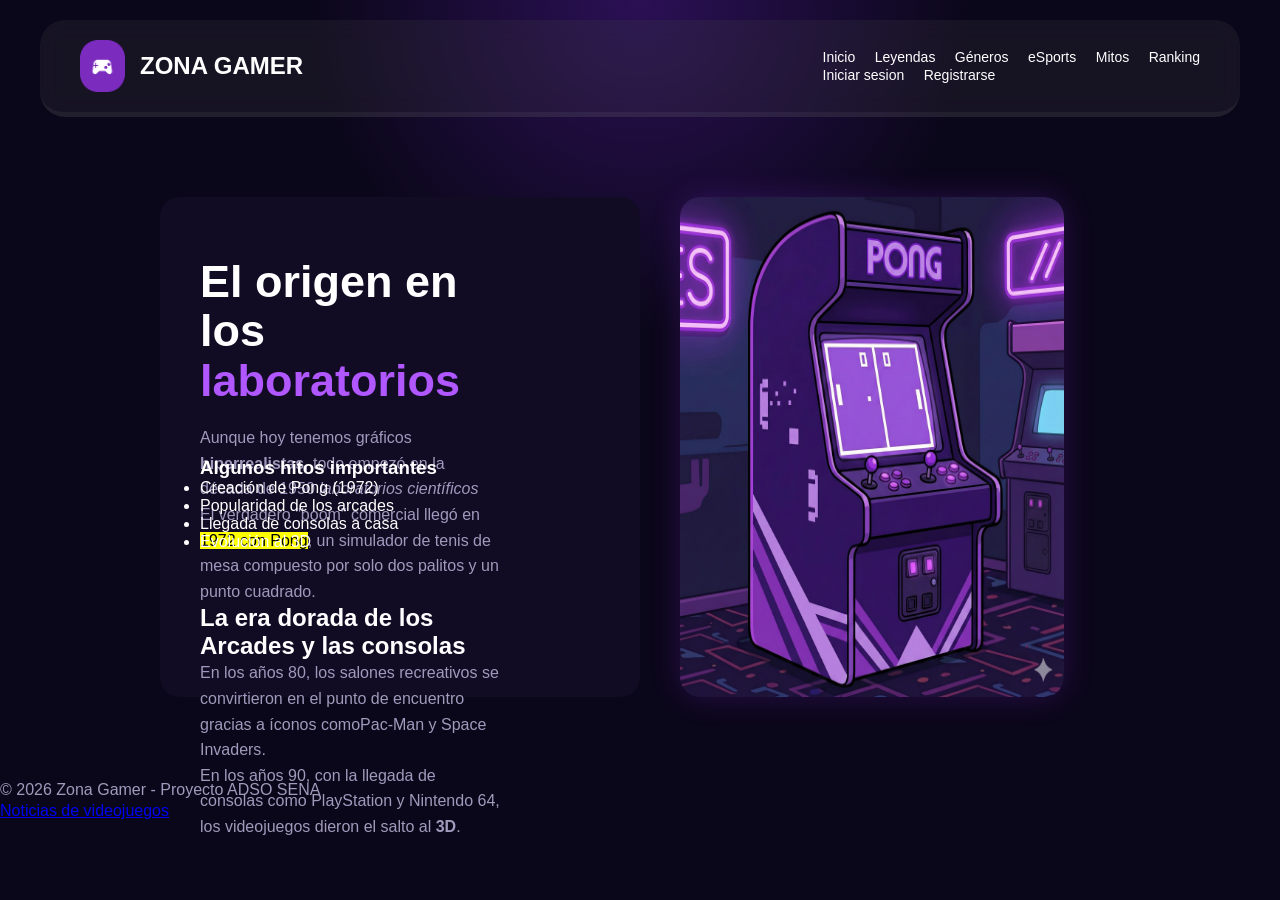
<file: index.html>
<!DOCTYPE html>
<html lang="en">
<head>
    <meta charset="UTF-8">
    <meta name="viewport" content="width=device-width, initial-scale=1.0">
    <title>Todo sobre videojuegos</title>
    <link rel="stylesheet" href="/estilos/Estyles.css">
</head>
<body>
    <header class="barra-navegacion">
	<div class="logo">
	<img src="/imgenes/gamercore-logo.png" alt="logo de la pagina">
        <h2>ZONA GAMER</h2>   
    </div>
        <nav class="menu">
        <a href="index.html">Inicio</a>
        <a href="Leyendas.html">Leyendas</a>
        <a href="Generos.html">Géneros</a>
		<a href="eSports.html">eSports</a>
        <a href="Mitos.html">Mitos</a>
        <a href="Ranking-Juegos.html">Ranking</a>
        <br>
        <a href="/Formulario-iniciar-sesion.html">Iniciar sesion</a>
        <a href="/Formulario-registrar.html">Registrarse</a>
        </nav>	
    </header>
    <main class="contenedor-principal">
            
        <section class="caja-texto">
        <article>

         <h1>El origen en los <span       class="texto-morado">laboratorios<span></h1>
            <p>Aunque hoy tenemos gráficos <strong>hiperrealistas</strong>, todo empezó en la década de 1950 <em>laboratorios científicos</em></p>

            <p>El verdadero "boom" comercial llegó en <mark>1972 con Pong</mark>, un simulador de tenis de mesa 
            compuesto por solo dos palitos y un punto cuadrado.
            </p>

            <h2>La era dorada de los Arcades y las consolas</h2>
            <p>En los años 80, los salones recreativos se convirtieron en el punto de encuentro gracias a íconos como<code>Pac-Man</code> y <code>Space Invaders</code>.</p>

            <p>En los años 90, con la llegada de consolas como PlayStation y Nintendo 64, los videojuegos dieron 
            el salto al <strong>3D</strong>.</p>
            </article>
            <article>
            <h3>Algunos hitos importantes</h3>
            <ul>
                <li>Creación de Pong (1972)</li>
                <li>Popularidad de los arcades</li>
                <li>Llegada de consolas a casa</li>
                <li>Evolución al 3D</li>
            </ul>
        </article>
            </section>

        </div> <div class="caja-imagen">
              <img src="/imgenes/Arcade pong.png" alt="Juego Pong">
        </div>

    </main>
    <footer>
        <p>&copy; 2026 Zona Gamer - Proyecto ADSO SENA</p>
        <a href="https://www.ign.com" target="_blank">
         Noticias de videojuegos</a>
    </footer>
</body>
</html>
</file>
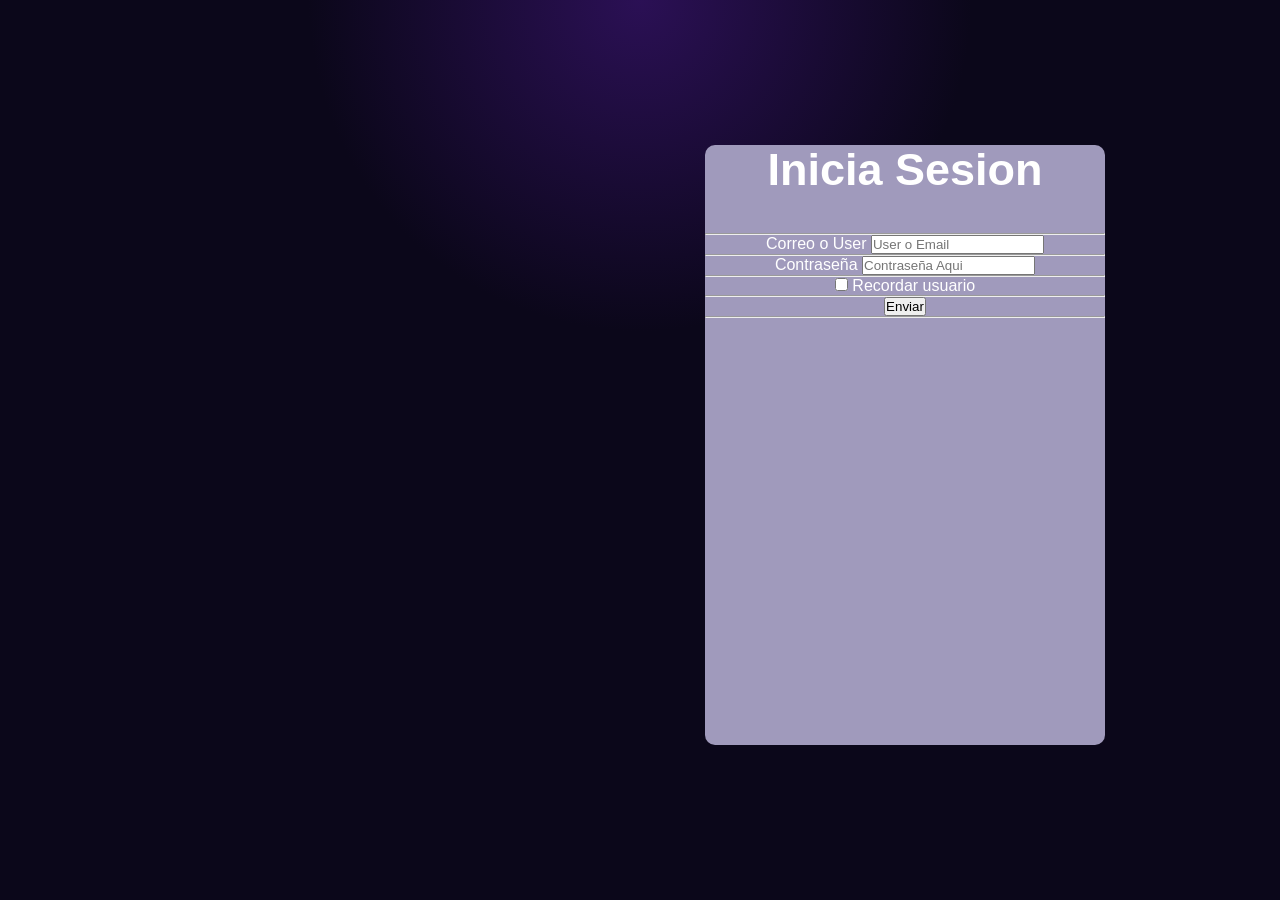
<file: Formulario-iniciar-sesion.html>
<!DOCTYPE html>
<html lang="en">
<head>
    <meta charset="UTF-8">
    <meta name="viewport" content="width=device-width, initial-scale=1.0">
    <title>Document</title>
    <link rel="stylesheet" href="/estilos/Estyles.css">
</head>
<body class="cuerpo">
    <article>
            <div class="forma1">
                <h1 style="text-align: center;">Inicia Sesion</h1>
                <br>
                <hr>
                <form action="index.html" method="get">
                    <div>
                        <label for="Correo">Correo o User</label>
                        <input type="email" name="email" placeholder="User o Email" required>
                    </div>
                     <hr>
                    <div>
                        <label for="Contraseña">Contraseña</label>
                        <input type="password"  name="Contraseña"  placeholder="Contraseña Aqui" required>
                    </div>
                    <hr>
                    <div>
                        <input type="checkbox" id="recordar" name="recordar">
                        <label for="recordar">Recordar usuario</label>
                    </div>
                    <hr>
                    <button type="submit">Enviar</button>
                    <hr>
                </form>
            </div>
    </article>
</body>
</html>
</file>
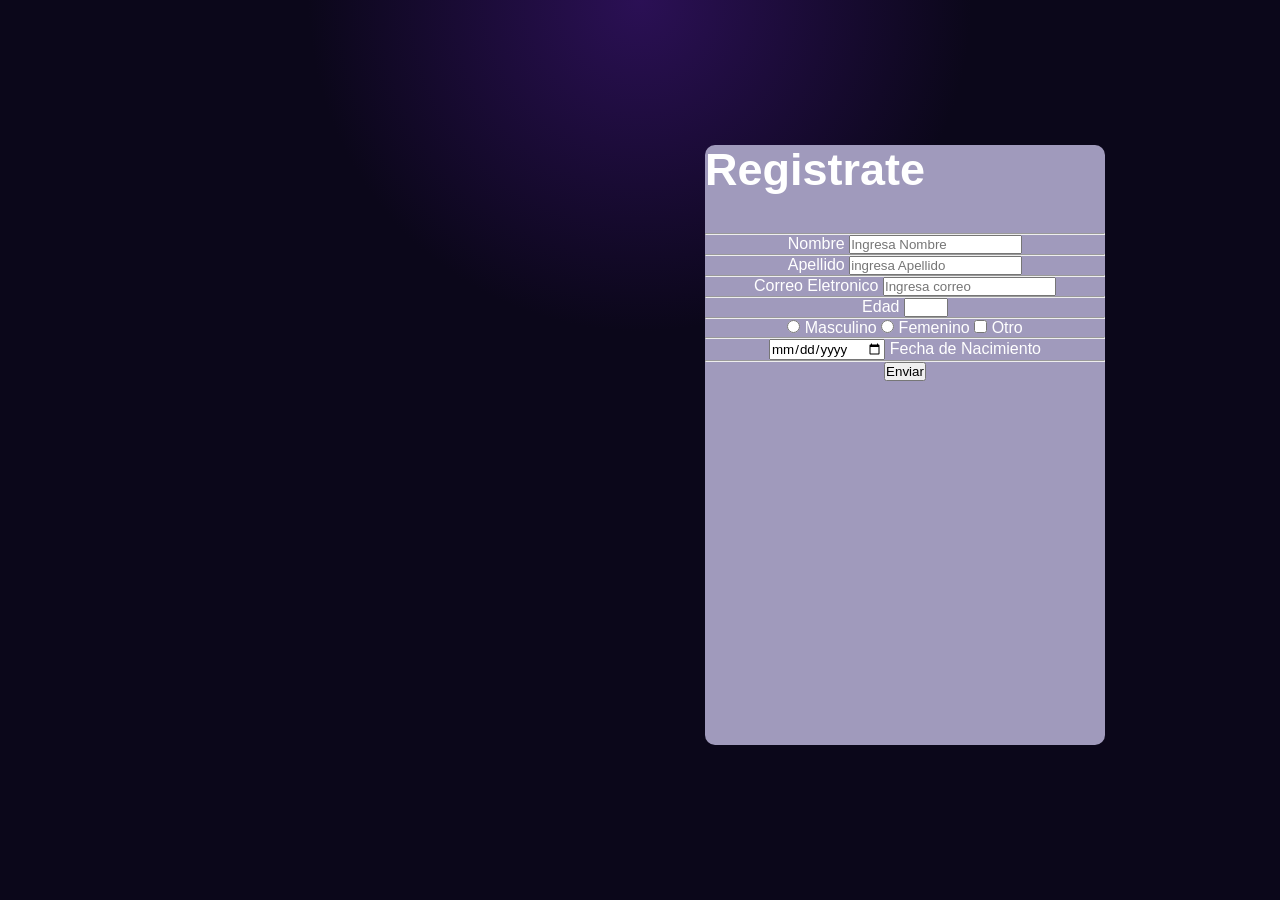
<file: Formulario-registrar.html>
<!DOCTYPE html>
<html lang="en">
<head>
    <meta charset="UTF-8">
    <meta name="viewport" content="width=device-width, initial-scale=1.0">
    <title>Document</title>
     <link rel="stylesheet" href="/estilos/Estyles.css">
</head>
<body class="cuerpo"> 
    <article>
        <div class="forma1">
            <h1>Registrate</h1>
            <br>
            <hr>
            <form action="Formulario-iniciar-sesion.html" method="get">
                <div>
                    <label for="nombre">Nombre</label>
                    <input type="text" id="nombre" name="nombre" placeholder="Ingresa Nombre" required>
                </div>
                <hr>
                <div>
                    <label for="">Apellido</label>
                    <input type="text" id="Apellido" placeholder="ingresa Apellido" >
                </div>
                <hr>
                <div>
                    <label for=""> Correo Eletronico</label>
                    <input type="email" id="Email" placeholder="Ingresa correo"  required>
                </div>
                <hr>
                <div>
                    <label for="">Edad</label>
                    <input type="number" min="1" max="50" required>
                </div>
                <hr>
                <div>
                    <input type="radio"> Masculino
                    <input type="radio"> Femenino
                    <input type="checkbox"> Otro
                </div>
                <hr>
                <div>
                    <input type="date"> Fecha de Nacimiento
                </div>
                <hr>
                <div>
                    <button type="submit">Enviar</button>
                </div>
            </form>
        </div>
    </article>
</body>
</html>
</file>
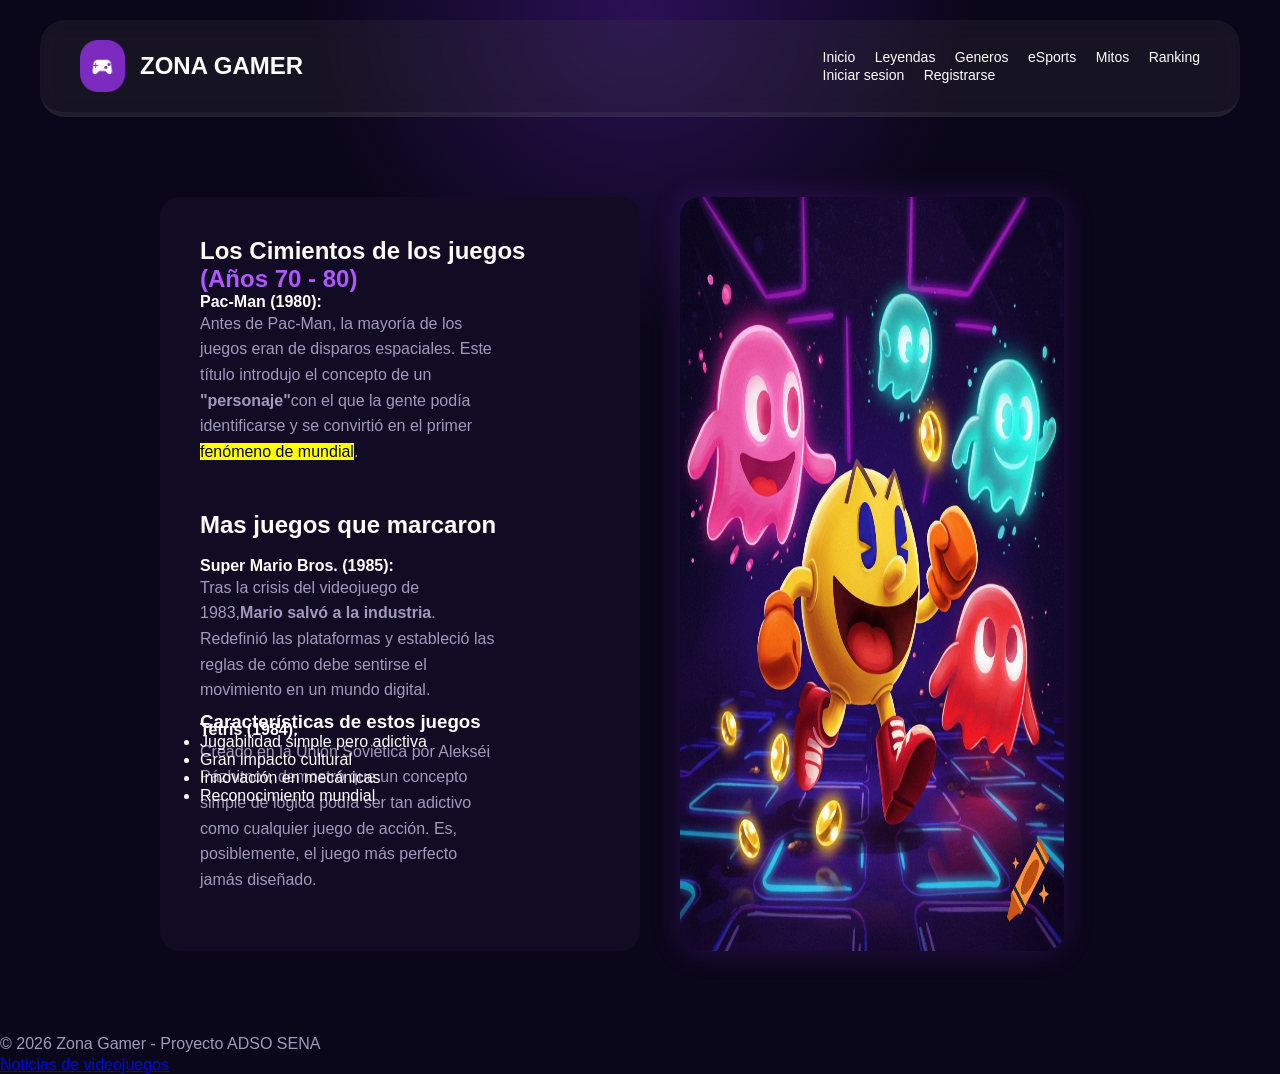
<file: Leyendas.html>
<!DOCTYPE html>
<html lang="en">
<head>
    <meta charset="UTF-8">
    <meta name="viewport" content="width=device-width, initial-scale=1.0">
    <title>Leyendas</title>
    <link rel="stylesheet" href="/estilos/Estyles.css">
</head>
<body>
    <header class="barra-navegacion">
	<div class="logo">
	<img src="/imgenes/gamercore-logo.png" alt="logo de la pagina">
        <h2>ZONA GAMER</h2>   
    </div>
        <nav class="menu">
        <a href="index.html">Inicio</a>
        <a href="Leyendas.html">Leyendas</a>
        <a href="Generos.html">Generos</a>
		<a href="eSports.html">eSports</a>
        <a href="Mitos.html">Mitos</a>
        <a href="Ranking-Juegos.html">Ranking</a>
        <br>
        <a href="/Formulario-iniciar-sesion.html">Iniciar sesion</a>
        <a href="/Formulario-registrar.html">Registrarse</a>
        </nav>	
    </header>
    <main class="contenedor-principal">
            
            <section class="caja-texto">
                <h2>Los Cimientos de los juegos<br><span class="texto-morado">(Años 70 - 80) </span></h2>
                <article>
                <h4>Pac-Man (1980): </h4>
                <p>Antes de Pac-Man, la mayoría de los juegos eran de disparos espaciales. Este título introdujo el concepto de un <strong>"personaje"</strong>con el que la gente podía identificarse y se convirtió en el primer <mark>fenómeno de mundial</mark>.</p>
                </article>
                <br>
                <article>
                <h2>Mas juegos que marcaron</h2>
                <br>

                <h4>Super Mario Bros. (1985):</h4>
                <p>Tras la crisis del videojuego de 1983,<strong>Mario salvó a la industria</strong>. Redefinió las plataformas y estableció las reglas de cómo debe sentirse el movimiento en un mundo digital.</p>

                <br>
                <h4>Tetris (1984):</h4>
                <p>Creado en la Unión Soviética por Alekséi Pázhitnov, demostró que un concepto simple de lógica podía ser tan adictivo como cualquier juego de acción. Es, posiblemente, el juego más perfecto jamás diseñado.</p>
                </article>

                <article>
                <h3>Características de estos juegos</h3>
                 <ul>
                  <li>Jugabilidad simple pero adictiva</li>
                  <li>Gran impacto cultural</li>
                  <li>Innovación en mecánicas</li>
                  <li>Reconocimiento mundial</li>
                 </ul>
                </article>

            </section>

        </div> <div class="caja-imagen">
            <img src="/imgenes/Imagen04.png" alt="Juego Pong">
        </div>

    </main>
    <footer>
        <p>&copy; 2026 Zona Gamer - Proyecto ADSO SENA</p>
        <a href="https://www.ign.com" target="_blank">
         Noticias de videojuegos</a>
    </footer>
</body>
</html>
</file>
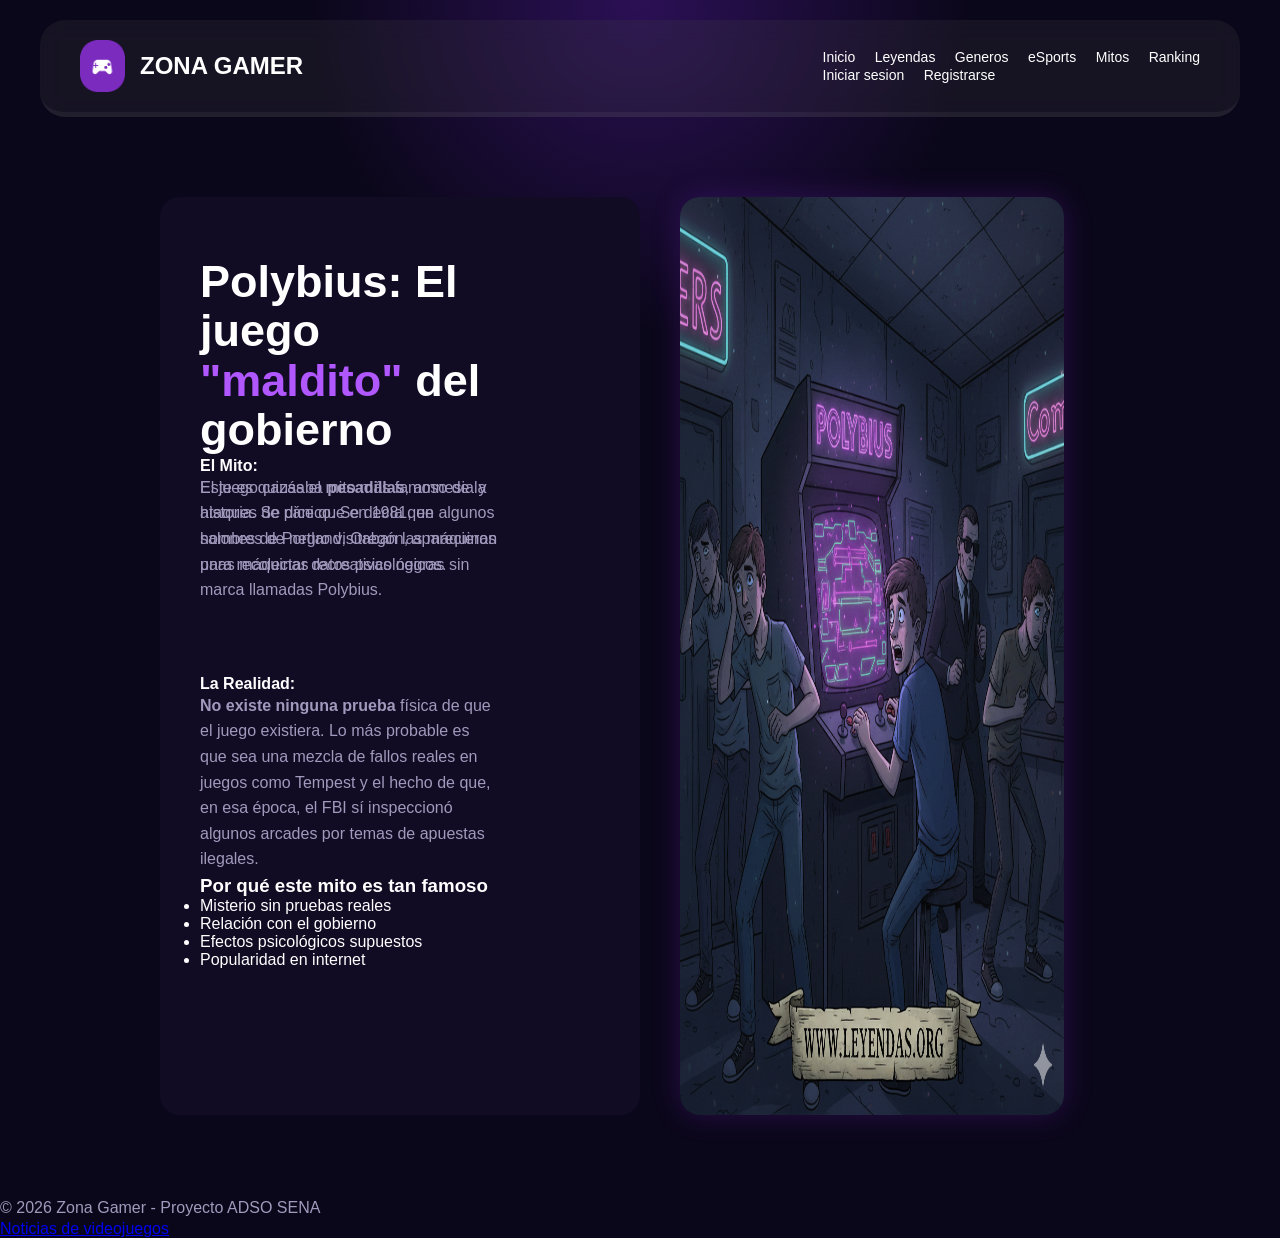
<file: Mitos.html>
<!DOCTYPE html>
<html lang="en">
<head>
    <meta charset="UTF-8">
    <meta name="viewport" content="width=device-width, initial-scale=1.0">
    <title>Mitos</title>
    <link rel="stylesheet" href="/estilos/Estyles.css">
</head>
<body>
    <header class="barra-navegacion">
	<div class="logo">
	<img src="/imgenes/gamercore-logo.png" alt="logo de la pagina">
        <h2>ZONA GAMER</h2>   
    </div>
        <nav class="menu">
        <a href="index.html">Inicio</a>
        <a href="Leyendas.html">Leyendas</a>
        <a href="Generos.html">Generos</a>
		<a href="eSports.html">eSports</a>
        <a href="Mitos.html">Mitos</a>
        <a href="Ranking-Juegos.html">Ranking</a>
        <br>
        <a href="/Formulario-iniciar-sesion.html">Iniciar sesion</a>
        <a href="/Formulario-registrar.html">Registrarse</a>

        </nav>	
    </header>
    <main class="contenedor-principal">
        
        <section class="caja-texto">
        <article>
        <h1>Polybius: El juego<br><span class="texto-morado">"maldito" </span> del gobierno </h1>

        <p>Este es quizás el mito más famoso de la historia. Se dice que en 1981, en algunos salones de Portland, Oregón, aparecieron unas máquinas recreativas negras sin marca llamadas Polybius.</p>
        <br>
        </article>

        <article>
        <h4>El Mito:</h4>

        <p>El juego causaba <strong>pesadillas</strong>, amnesia y ataques de pánico. Se decía que <mar>hombres de negro</mar> visitaban las máquinas para recolectar datos psicológicos.</p>
        </article>
        <br>
        <article>
        <h4>La Realidad:</h4>

        <p><strong>No existe ninguna prueba</strong> física de que el juego existiera. Lo más probable es que sea una mezcla de fallos reales en juegos como Tempest y el hecho de que, en esa época, el FBI sí inspeccionó algunos arcades por temas de apuestas ilegales.</p>
        </article>

        <article>
            <h3>Por qué este mito es tan famoso</h3>
            <ul>
                <li>Misterio sin pruebas reales</li>
                <li>Relación con el gobierno</li>
                <li>Efectos psicológicos supuestos</li>
                <li>Popularidad en internet</li>
            </ul>
        </article>
        </section>

        <div class="caja-imagen">
            <img src="/imgenes/imagen06.png" alt="Juego Pong">
        </div>

    </main>
    <footer>
        <p>&copy; 2026 Zona Gamer - Proyecto ADSO SENA</p>
        <a href="https://www.ign.com" target="_blank">
         Noticias de videojuegos</a>
    </footer>
</body>
</html>
</file>
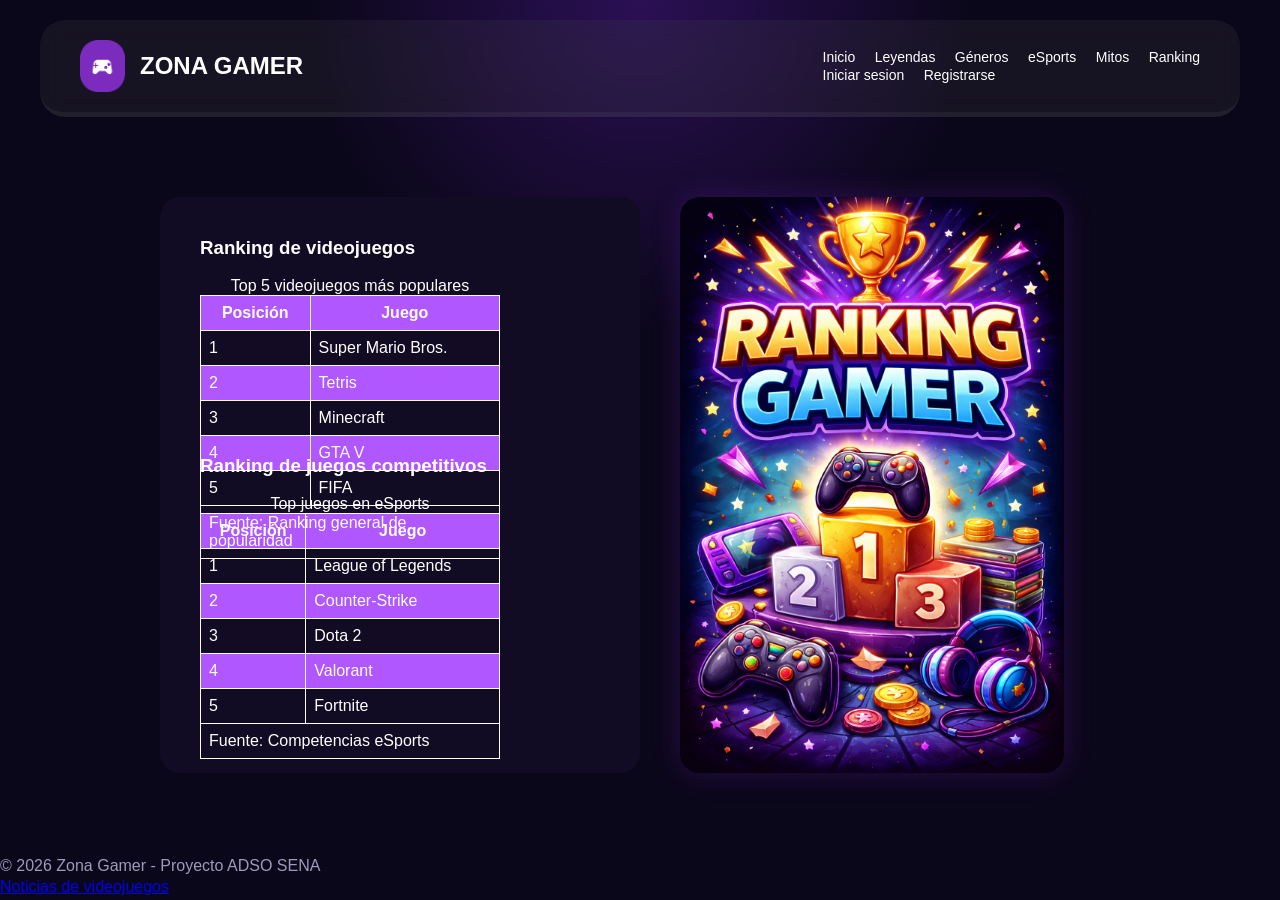
<file: Ranking-Juegos.html>
<!DOCTYPE html>
<html lang="en">
<head>
    <meta charset="UTF-8">
    <meta name="viewport" content="width=device-width, initial-scale=1.0">
    <title>Document</title>
    <link rel="stylesheet" href="/estilos/Estyles.css">

</head>
<body>
    <header class="barra-navegacion">
	<div class="logo">
	<img src="/imgenes/gamercore-logo.png" alt="logo de la pagina">
        <h2>ZONA GAMER</h2>   
    </div>
        <nav class="menu">
        <a href="index.html">Inicio</a>
        <a href="Leyendas.html">Leyendas</a>
        <a href="Generos.html">Géneros</a>
		<a href="eSports.html">eSports</a>
        <a href="Mitos.html">Mitos</a>
        <a href="Ranking-Juegos.html">Ranking</a>
        <br>
        <a href="/Formulario-iniciar-sesion.html">Iniciar sesion</a>
        <a href="/Formulario-registrar.html">Registrarse</a>
        </nav>	
    </header>
    <main class="contenedor-principal">
      <section class="caja-texto">

     <article>
     <h3>Ranking de videojuegos</h3>
     <br>
       <table border="1">
       <caption>Top 5 videojuegos más populares</caption>
        <thead>
            <tr>
                <th>Posición</th>
                <th>Juego</th>
            </tr>
        </thead>

        <tbody>
            <tr>
                <td>1</td>
                <td>Super Mario Bros.</td>
            </tr>
            <tr>
                <td>2</td>
                <td>Tetris</td>
            </tr>
            <tr>
                <td>3</td>
                <td>Minecraft</td>
            </tr>
            <tr>
                <td>4</td>
                <td>GTA V</td>
            </tr>
            <tr>
                <td>5</td>
                <td>FIFA</td>
            </tr>
        </tbody>

        <tfoot>
            <tr>
                <td colspan="2">Fuente: Ranking general de popularidad</td>
            </tr>
        </tfoot>
    </table>
    </article>
    <br>

    <article>
    <h3>Ranking de juegos competitivos</h3>
    <br>
    <table border="1">
    <caption>Top juegos en eSports</caption>

        <thead>
            <tr>
                <th>Posición</th>
                <th>Juego</th>
            </tr>
        </thead>

        <tbody>
            <tr>
                <td>1</td>
                <td>League of Legends</td>
            </tr>
            <tr>
                <td>2</td>
                <td>Counter-Strike</td>
            </tr>
            <tr>
                <td>3</td>
                <td>Dota 2</td>
            </tr>
            <tr>
                <td>4</td>
                <td>Valorant</td>
            </tr>
            <tr>
                <td>5</td>
                <td>Fortnite</td>
            </tr>
        </tbody>

        <tfoot>
            <tr>
                <td colspan="2">Fuente: Competencias eSports</td>
            </tr>
        </tfoot>
    </table>
    </article>
    </section>

        </div> <div class="caja-imagen">
              <img src="imgenes/ImagenRanking.png" alt="ImagenRanking">
        </div>

    </main>
    <footer>
        <p>&copy; 2026 Zona Gamer - Proyecto ADSO SENA</p>
        <a href="https://www.ign.com" target="_blank">
         Noticias de videojuegos</a>
    </footer>
</body>
</html>
</file>
<file: estilos/Estyles.css>
* {
    margin: 0;
    padding: 0;
    box-sizing: border-box;
    font-family: Arial, sans-serif;
}

body {
    background: radial-gradient(circle at top, #2b1055 0%, #0b071a 30%);
    background-color: #0b071a;
    color: white;
    background-attachment: fixed;
}


.barra-navegacion {
    display:flex; 
    justify-content: space-between; 
    align-items: center; 
    padding: 20px 40px;
    background-color: rgba(75, 74, 74, 0.192);
    backdrop-filter: blur(12px);
    border-bottom: 5px solid rgba(255, 255, 255, 0.05); 
    border-radius: 25px;
    width: 95%; 
    max-width: 1200px; 
    margin: 20px auto; 
}

.logo {
    display: flex;
    align-items: center;
    gap: 15px; 
}

.logo img {
    width: 45px;
    height: auto;
}
.menu a {
    color: white;
    text-decoration: none;
    margin-left: 15px; 
    font-size: 14px;
}
.menu a:hover{
    background-color: #b057ff;
    border-radius: 10px;
}

.contenedor-principal {
    display: flex; 
    align-items: center;
    gap: 40px; 
    max-width: 1000px; 
    margin: 60px auto;
    padding: 20px;
    align-items: stretch;
}

.caja-texto {
    background-color: #120b24; 
    padding: 40px;
    border-radius: 20px;
    width: 50%; 
}



h1 {
    font-size: 45px;
    margin: 20px 0;
    line-height: 1.1;
}

.texto-morado {
    color: #b057ff; 
}

p {
    color: #a09abc; 
    line-height: 1.6;
}


.caja-imagen {
    width: 40%;
    display: flex;
    justify-content: center;
}

.caja-imagen img {
    max-width: 100%;
    border-radius: 20px;
    box-shadow: 0 0 30px rgba(155, 44, 255, 0.2); 
}
table{
    width: 100%;
    border: 1px solid white;
    border-collapse: collapse;
}
th,td{
 border: 1px solid white;
 padding: 8px;
}
th{
    background-color: #b057ff;
}

tr:nth-child(even){
    background-color: #b057ff;
}
td:hover{
    background-color: navy;
    cursor: pointer;
}
.cuerpo{
    display: flex;
    background-color: #2b1055;
    justify-content: center;
    align-items: center;
    margin: 0;
    height: 50vh;
    width: 190vh;
}
article{
    width: 300px;
    height: 200px;
}
.forma{
    width: 400px;
    height: 600px;
    background-color: #a09abc;
    border: 1px #b057ff;
    border-radius: 10px;
    gap: 30px;
}
.forma1{
    width: 400px;
    height: 600px;
    background-color: #a09abc;
    border: 1px #b057ff;
    border-radius: 10px;
    gap: 30px;
}
form{
    text-align: center;

}
</file>
